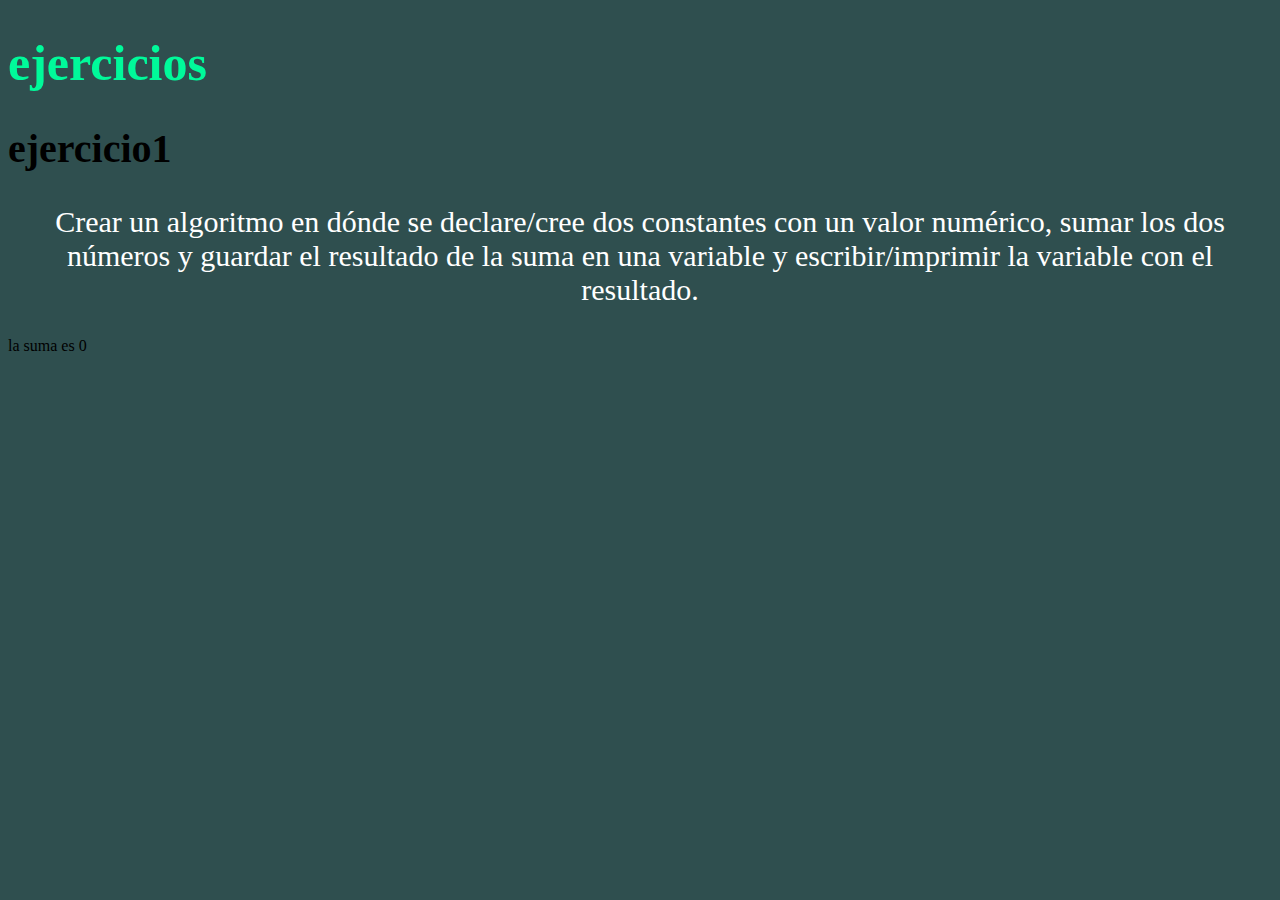
<file: ejercicio1/index.html>
<!DOCTYPE html>
<html lang="es">
<head>
    <meta charset="UTF-8">
    <meta name="viewport" content="width=device-width, initial-scale=1.0">
    <title>ejercicios algorítmicos</title>
</head>
<link rel="stylesheet" href="estilo.css">

<body>
    <h1>ejercicios</h1>
    <h2>ejercicio1</h2>
    <p>Crear un algoritmo en dónde se declare/cree dos constantes con un valor numérico, sumar los dos números y guardar el resultado de la suma en una variable y escribir/imprimir la variable con el resultado.</p>
    <script src="ejercicio.js"></script>
    
</body>
</html>
</file>
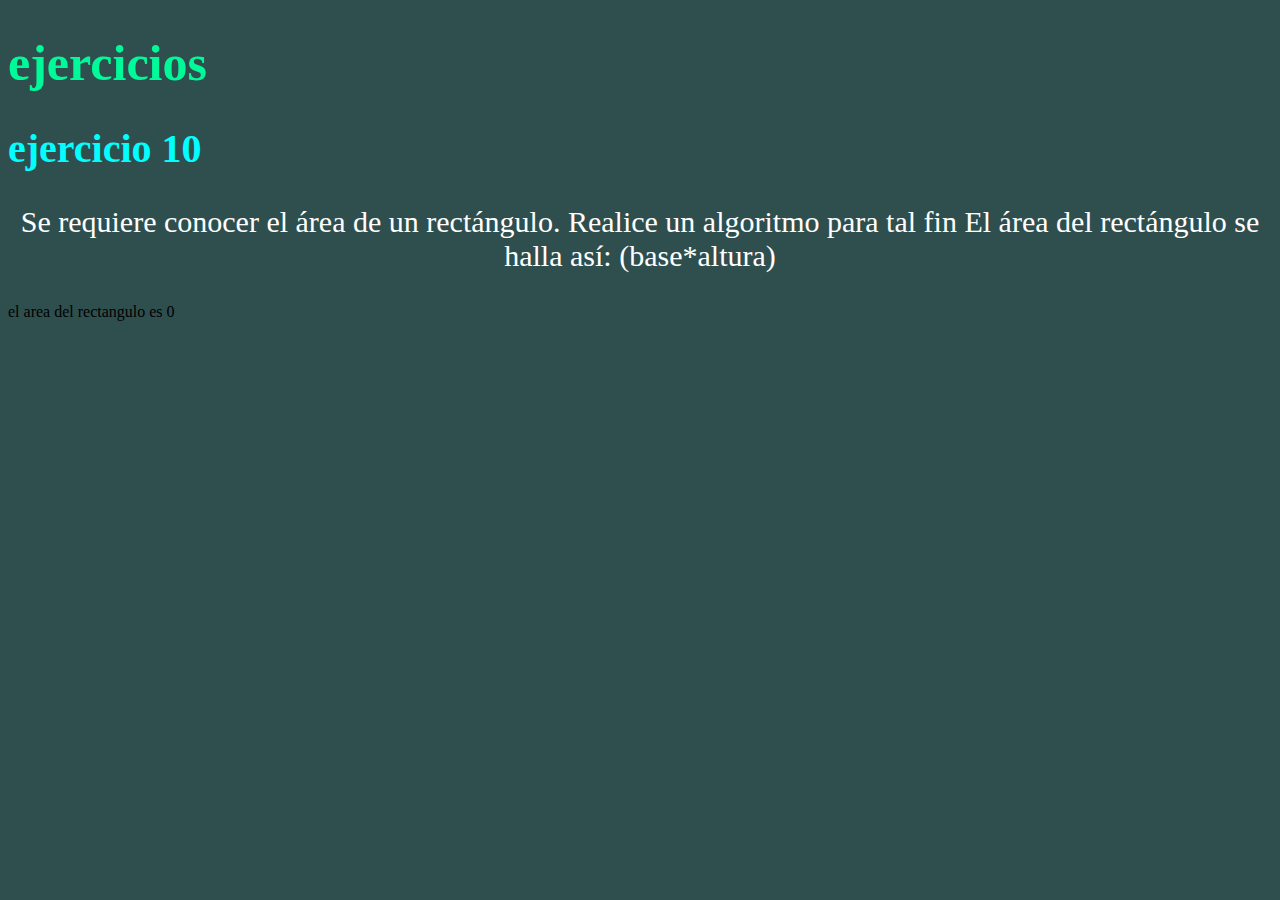
<file: ejercicio10/index.html>
<!DOCTYPE html>
<html lang="en">
<head>
    <meta charset="UTF-8">
    <meta name="viewport" content="width=device-width, initial-scale=1.0">
    <title>ejercicios algorítmicos</title>
    <link rel="stylesheet" href="estilo10.css">
</head>
<body>
    <h1>ejercicios</h1>
    <h2>ejercicio 10</h2>
    <p>Se requiere conocer el área de un rectángulo. Realice un algoritmo para tal fin El área del rectángulo se halla así: (base*altura)</p>
    <script src="ejercicio10.js"></script>
</body>
</html>
</file>
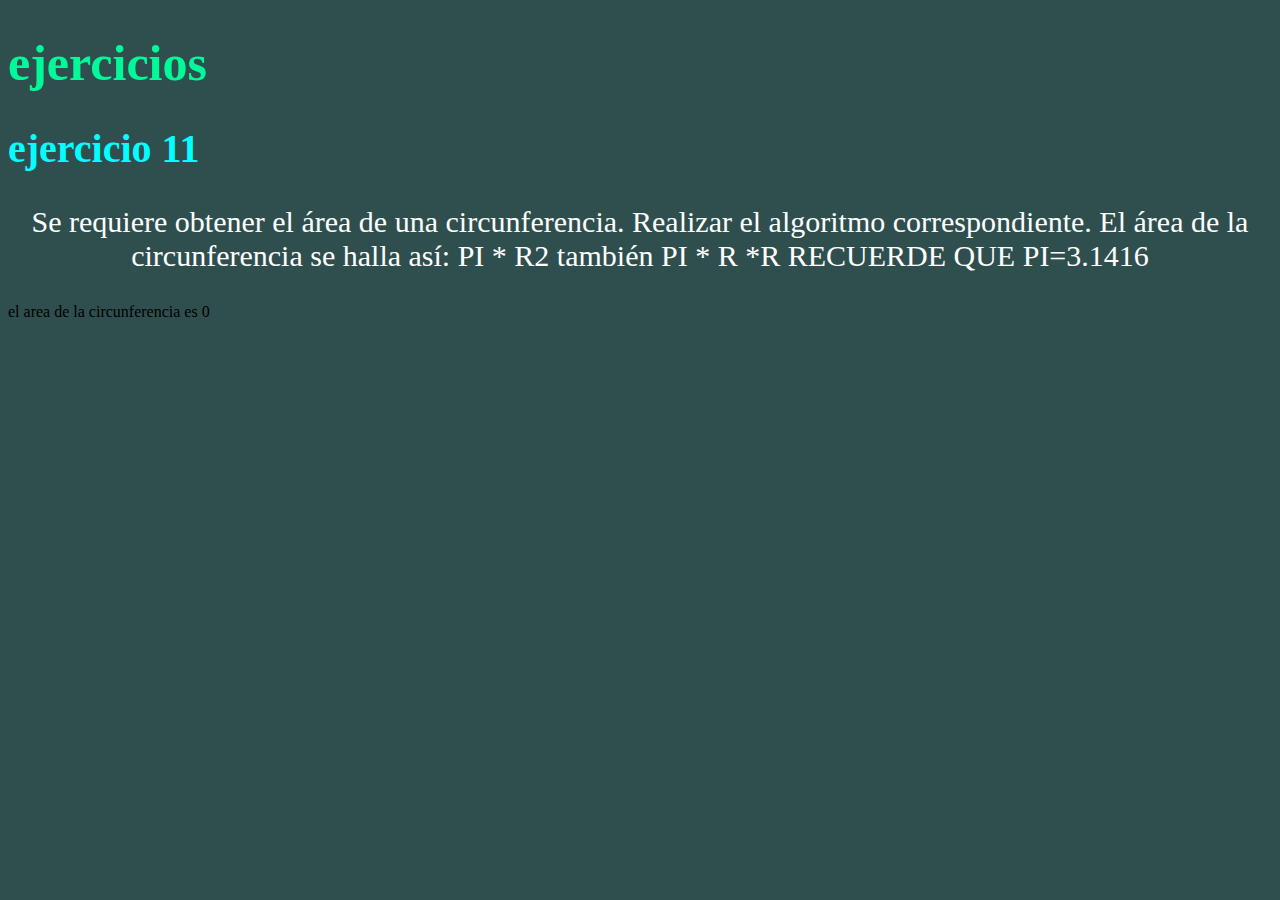
<file: ejercicio11/index.html>
<!DOCTYPE html>
<html lang="en">
<head>
    <meta charset="UTF-8">
    <meta name="viewport" content="width=device-width, initial-scale=1.0">
    <title>ejercicios algorítmicos</title>

</head>
<link rel="stylesheet" href="estilo11.css">
<body>
    <h1>ejercicios</h1>
    <h2>ejercicio 11</h2>
    <p>Se requiere obtener el área de una circunferencia. Realizar el algoritmo correspondiente. El área de la circunferencia se halla así: PI * R2 también PI * R *R RECUERDE QUE PI=3.1416</p>
    <script src="ejercicio11.js"></script>
    
</body>
</html>
</file>
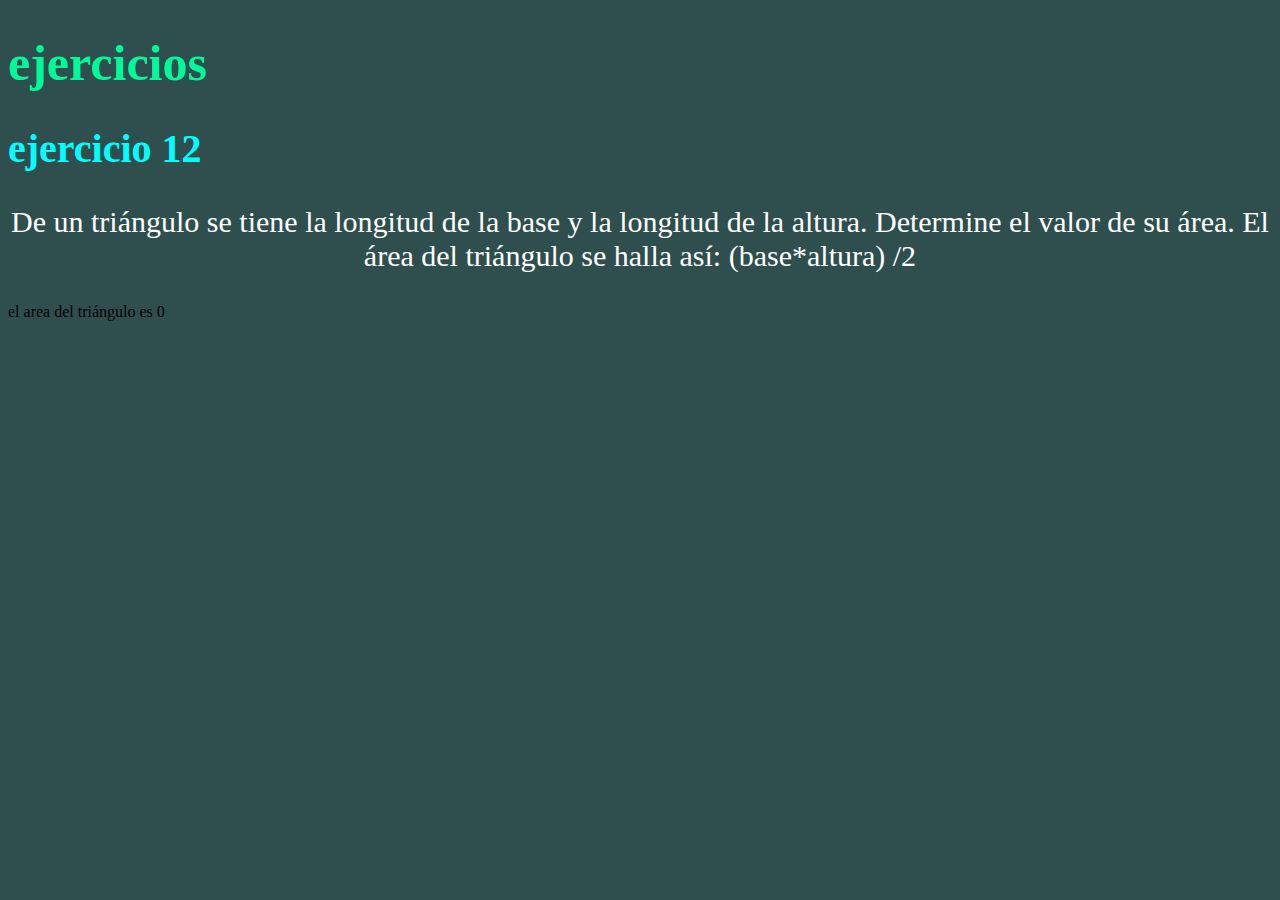
<file: ejercicio12/index.html>
<!DOCTYPE html>
<html lang="en">
<head>
    <meta charset="UTF-8">
    <meta name="viewport" content="width=device-width, initial-scale=1.0">
    <title>ejercicios algorítmicos</title>

</head>
<link rel="stylesheet" href="estilo12.css">
<body>
    <h1>ejercicios</h1>
    <h2>ejercicio 12</h2>
    <p>De un triángulo se tiene la longitud de la base y la longitud de la altura. Determine el valor de su área. El área del triángulo se halla así: (base*altura) /2</p>
    <script src="ejercicio12.js"></script>
</body>
</html>
</file>
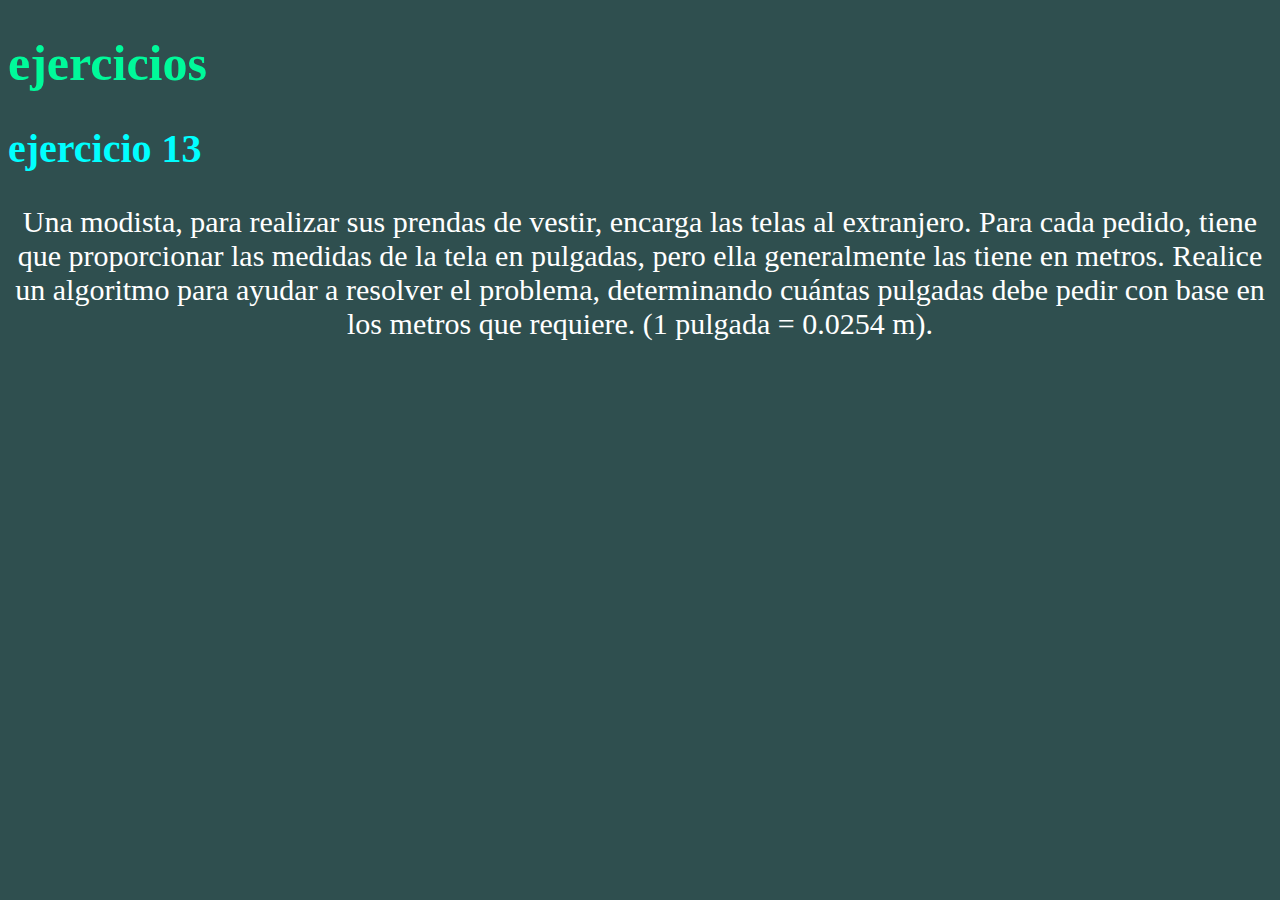
<file: ejercicio13/index.html>
<!DOCTYPE html>
<html lang="en">
<head>
    <meta charset="UTF-8">
    <meta name="viewport" content="width=device-width, initial-scale=1.0">
    <title>ejercicios algorítmicos</title>

</head>
<link rel="stylesheet" href="estilo13.css">

<body>
    <h1>ejercicios</h1>
    <h2>ejercicio 13</h2>
    <p>Una modista, para realizar sus prendas de vestir, encarga las telas al extranjero. Para cada pedido, tiene que proporcionar las medidas de la tela en pulgadas, pero ella generalmente las tiene en metros. Realice un algoritmo para ayudar a resolver el problema, determinando cuántas pulgadas debe pedir con base en los metros que requiere. (1 pulgada = 0.0254 m).</p>

    <script src="ejercicio13.js"></script>
    
</body>
</html>
</file>
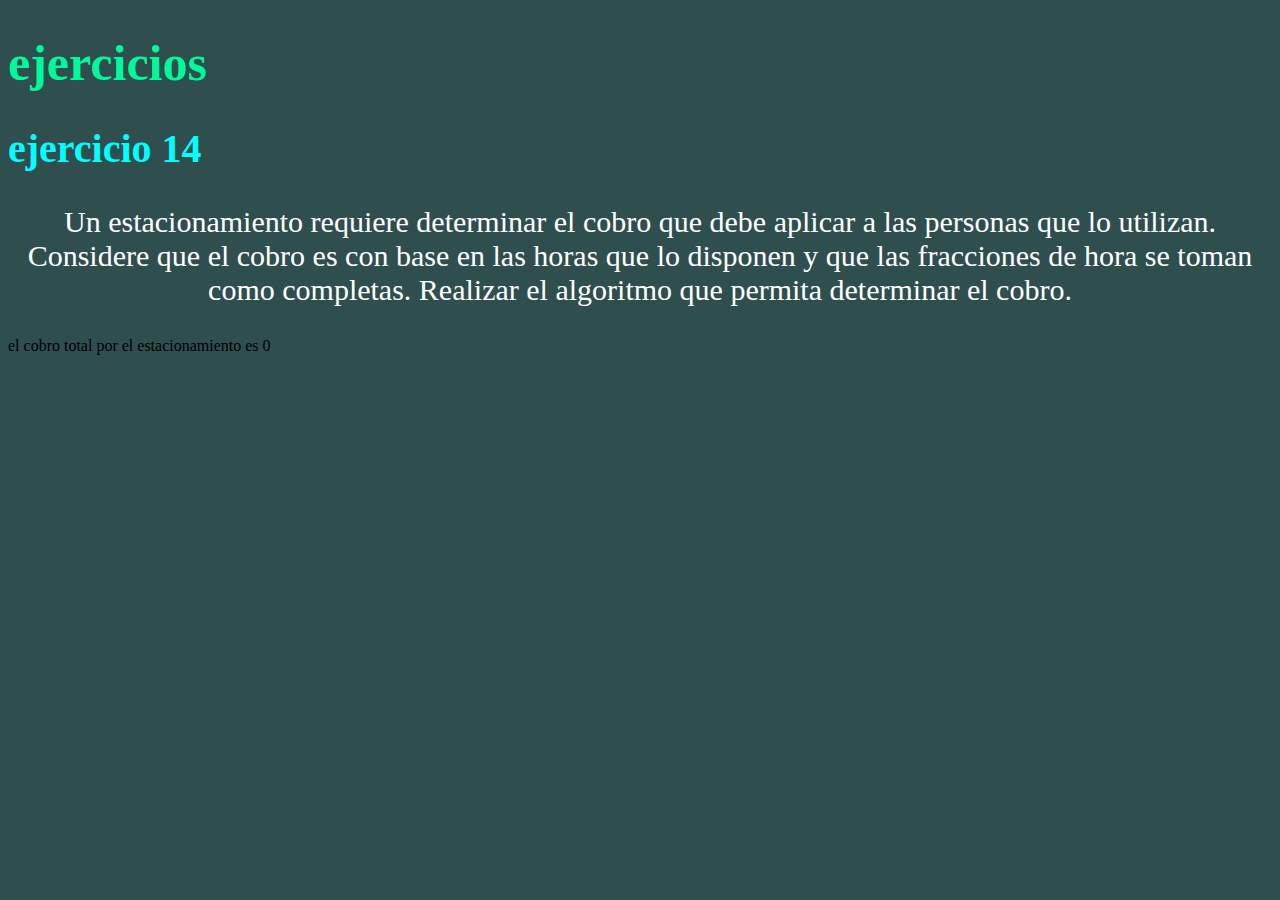
<file: ejercicio14/index.html>
<!DOCTYPE html>
<html lang="en">
<head>
    <meta charset="UTF-8">
    <meta name="viewport" content="width=device-width, initial-scale=1.0">
    <title>ejercicios algorítmicos</title>
</head>
<link rel="stylesheet" href="estilo14.css">
<body>
    <h1>ejercicios</h1>
    <h2>ejercicio 14</h2>
    <p>Un estacionamiento requiere determinar el cobro que debe aplicar a las personas que lo utilizan. Considere que el cobro es con base en las horas que lo disponen y que las fracciones de hora se toman como completas. Realizar el algoritmo que permita determinar el cobro.</p>
    
    <script src="ejercicio14.js"></script>
</body>
</html>
</file>
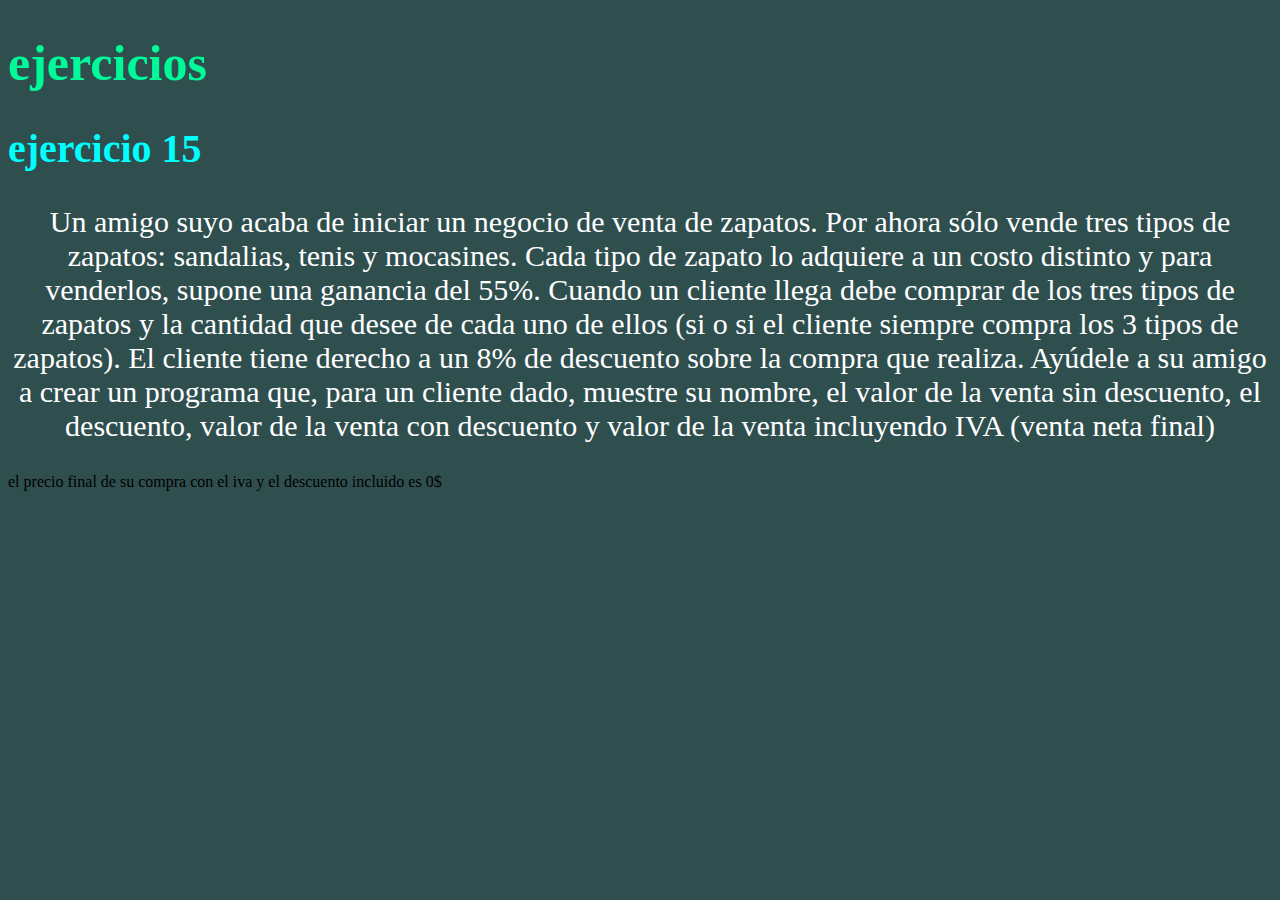
<file: ejercicio15/index.html>
<!DOCTYPE html>
<html lang="en">
<head>
    <meta charset="UTF-8">
    <meta name="viewport" content="width=device-width, initial-scale=1.0">
    <title>ejercicios algorítmicos</title>
</head>
<link rel="stylesheet" href="estilo15.css">

<body>
    <h1>ejercicios</h1>
    <h2>ejercicio 15</h2>
    <p>Un amigo suyo acaba de iniciar un negocio de venta de zapatos. Por ahora sólo vende tres tipos de zapatos: sandalias, tenis y mocasines. Cada tipo de zapato lo adquiere a un costo distinto y para venderlos, supone una ganancia del 55%. Cuando un cliente llega debe comprar de los tres tipos de zapatos y la cantidad que desee de cada uno de ellos (si o si el cliente siempre compra los 3 tipos de zapatos). El cliente tiene derecho a un 8% de descuento sobre la compra que realiza. Ayúdele a su amigo a crear un programa que, para un cliente dado, muestre su nombre, el valor de la venta sin descuento, el descuento, valor de la venta con descuento y valor de la venta incluyendo IVA (venta neta final)</p>
    <script src="ejercicio15.js"></script>
</body>
</html>
</file>
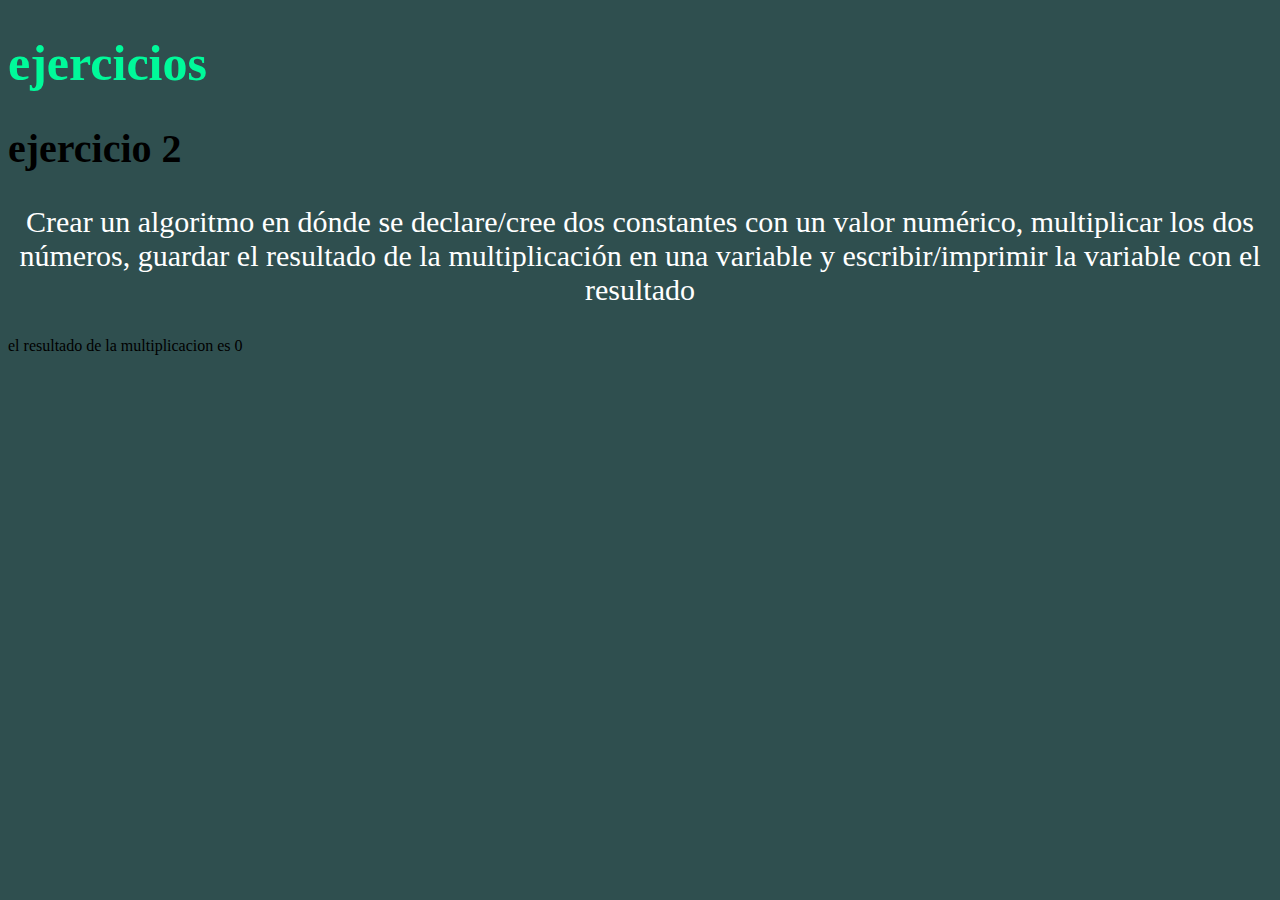
<file: ejercicio2/index.html>
<!DOCTYPE html>
<html lang="en">
<head>
    <meta charset="UTF-8">
    <meta name="viewport" content="width=device-width, initial-scale=1.0">
    <title>ejercicios algorítmicos</title>
</head>
<link rel="stylesheet" href="estilo2.css">
<body>
    <h1>ejercicios</h1>
    <h2>ejercicio 2</h2>
    <p>Crear un algoritmo en dónde se declare/cree dos constantes con un valor numérico, multiplicar los dos números, guardar el resultado de la multiplicación en una variable y escribir/imprimir la variable con el resultado</p>
    <script src="ejercicio2.js"></script>
</body>
</html>
</file>
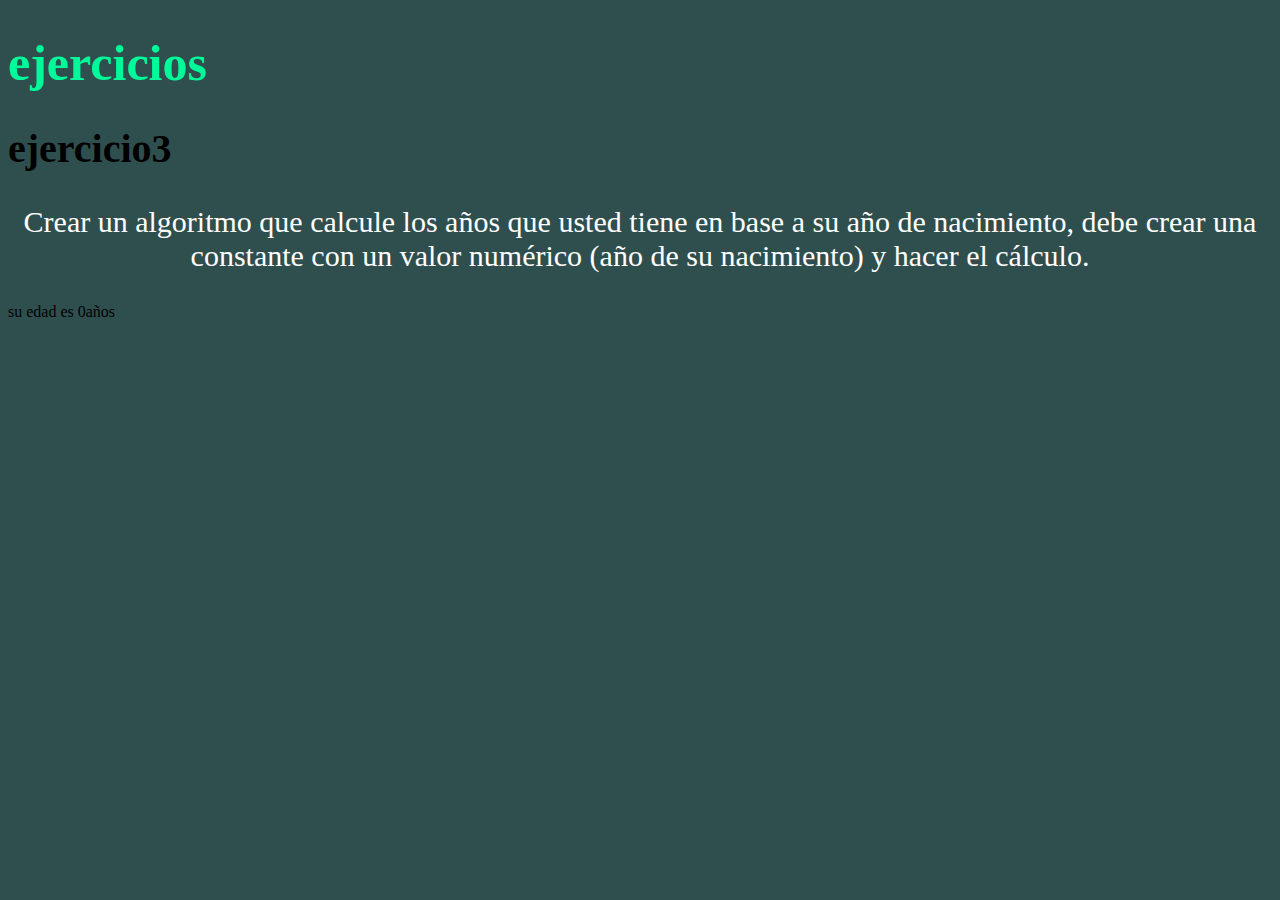
<file: ejercicio3/index.html>
<!DOCTYPE html>
<html lang="en">
<head>
    <meta charset="UTF-8">
    <meta name="viewport" content="width=device-width, initial-scale=1.0">
    <title>ejercicios algorítmicos</title>
</head>
<link rel="stylesheet" href="estilos3.css">
<body>
    <h1>ejercicios</h1>
    <h2>ejercicio3</h2>
    <p>Crear un algoritmo que calcule los años que usted tiene en base a su año de nacimiento, debe crear una constante con un valor numérico (año de su nacimiento) y hacer el cálculo.</p>
    <script src="ejercicio3.js"></script>
    
</body>
</html>
</file>
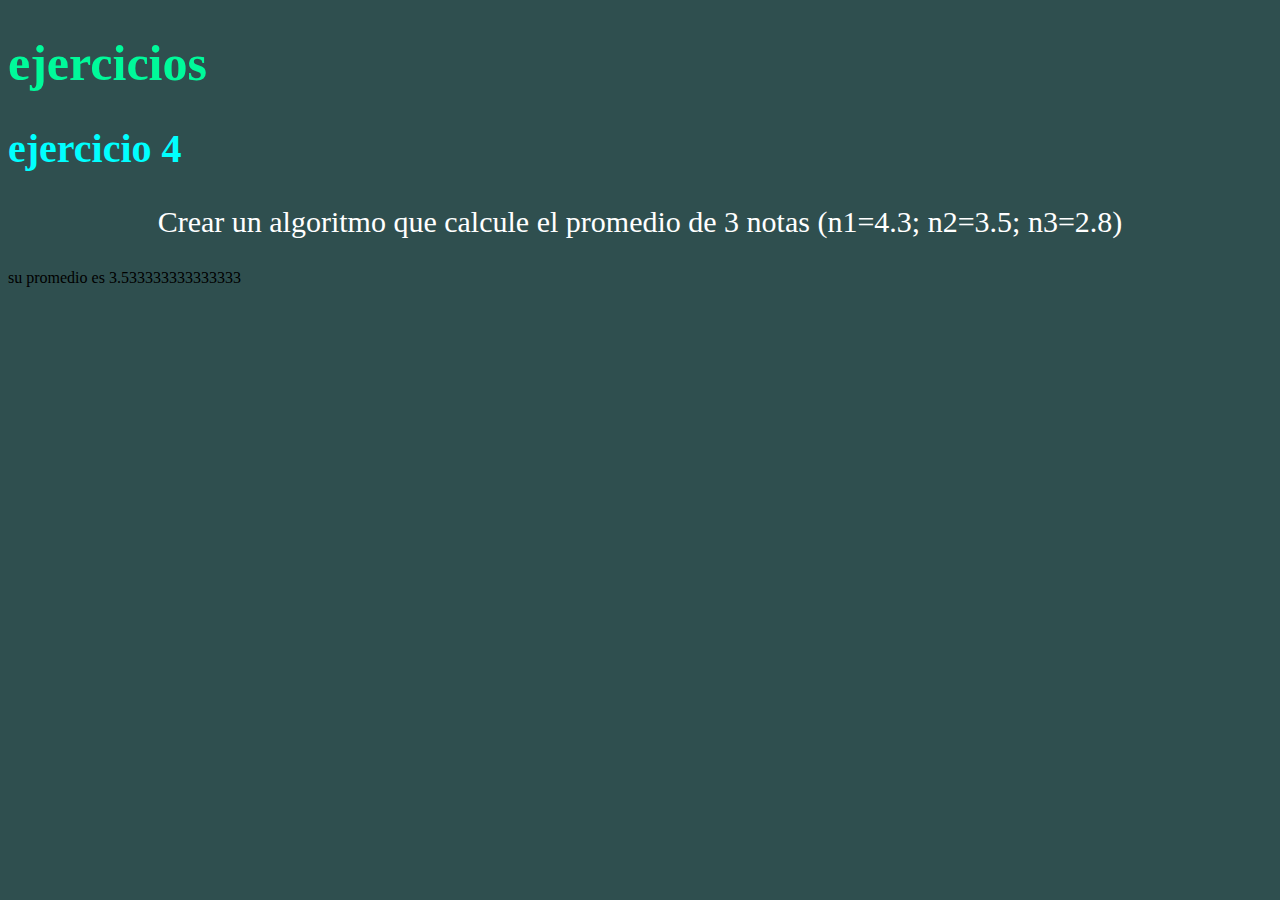
<file: ejercicio4/index.html>
<!DOCTYPE html>
<html lang="en">
<head>
    <meta charset="UTF-8">
    <meta name="viewport" content="width=device-width, initial-scale=1.0">
    <title>ejercicios algorítmicos</title>

</head>
<link rel="stylesheet" href="estilo4.css">
<body>
    <h1>ejercicios</h1>
    <h2>ejercicio 4</h2>
    <p>Crear un algoritmo que calcule el promedio de 3 notas (n1=4.3; n2=3.5; n3=2.8) </p>    
    
    <script src="ejercicio4.js"></script>
</body>
</html>
</file>
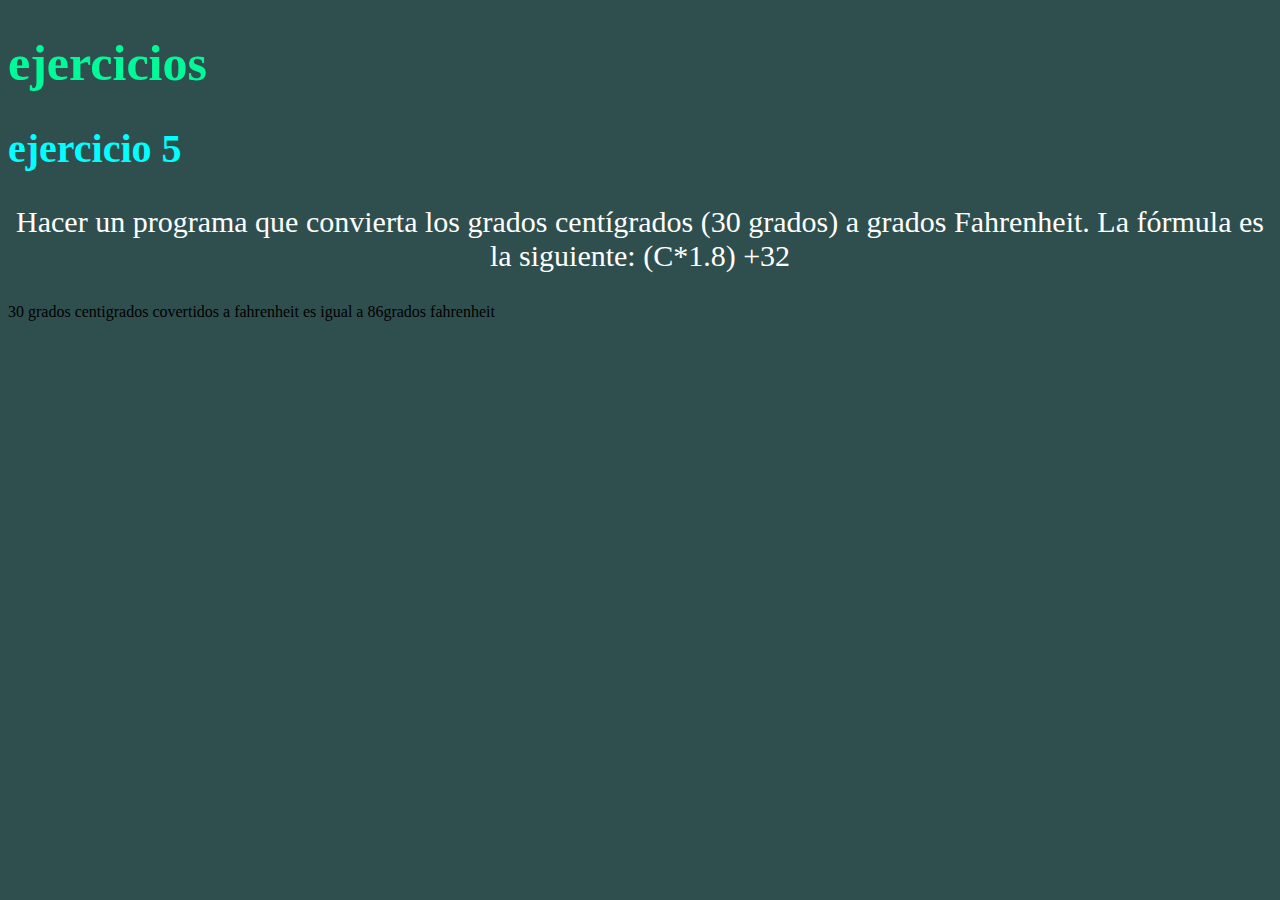
<file: ejercicio5/index.html>
<!DOCTYPE html>
<html lang="en">
<head>
    <meta charset="UTF-8">
    <meta name="viewport" content="width=device-width, initial-scale=1.0">
    <title>ejercicios algoritmicos</title>
</head>
<link rel="stylesheet" href="estilo5.css">
<body>
    <h1>ejercicios</h1>
    <h2>ejercicio 5</h2>
    <p>Hacer un programa que convierta los grados centígrados (30 grados) a grados Fahrenheit. La fórmula es la siguiente: (C*1.8) +32</p>
    <script src="ejercicio5.js"></script>
</body>
</html>
</file>
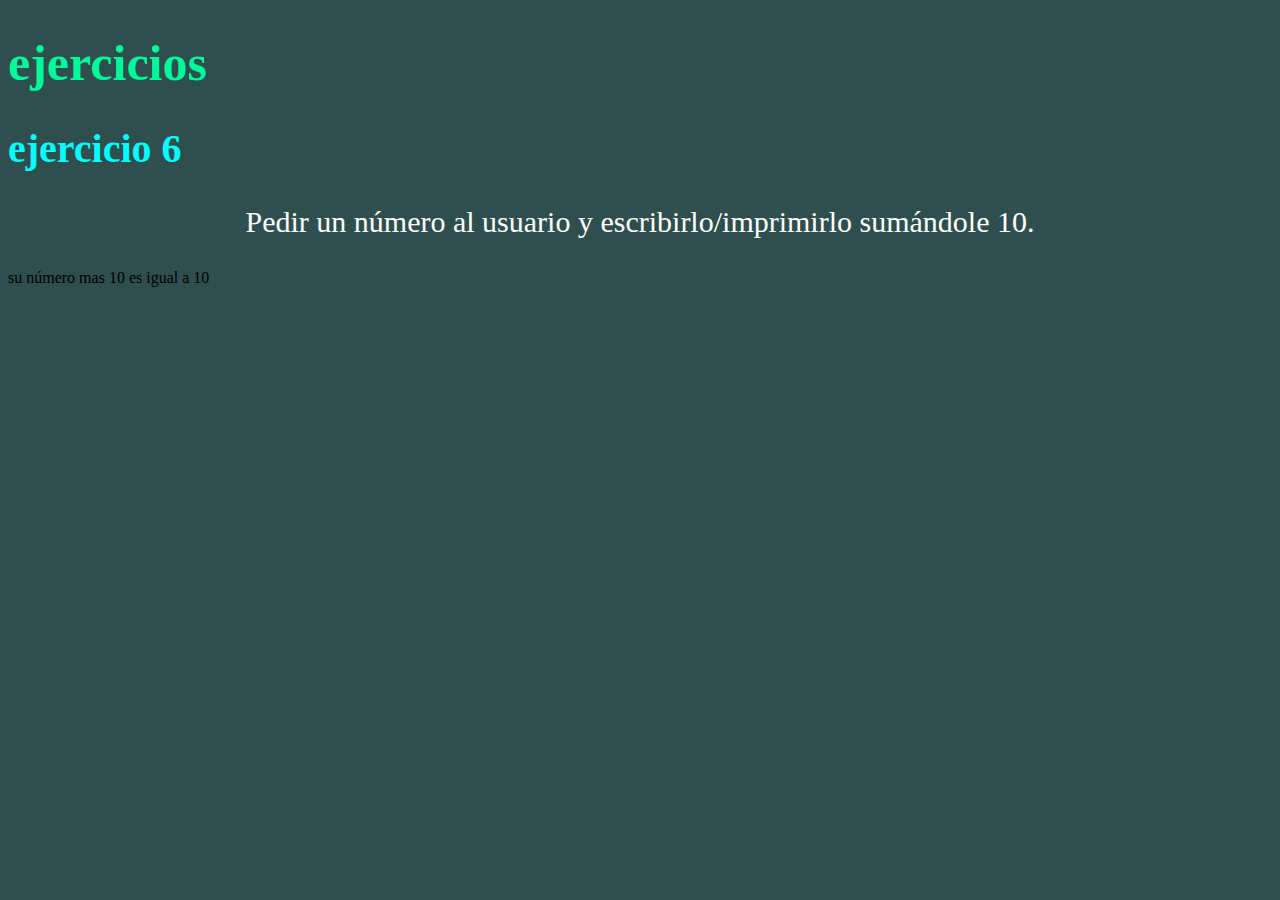
<file: ejercicio6/index.html>
<!DOCTYPE html>
<html lang="en">
<head>
    <meta charset="UTF-8">
    <meta name="viewport" content="width=device-width, initial-scale=1.0">
    <title>ejercicios algorítmicos</title>
</head>
<link rel="stylesheet" href="estilo6.css">
<body>
    <h1>ejercicios</h1>
    <h2>ejercicio 6</h2>
    <p>Pedir un número al usuario y escribirlo/imprimirlo sumándole 10.</p>
    <script src="ejercicio6.js"></script>
</body>
</html>
</file>
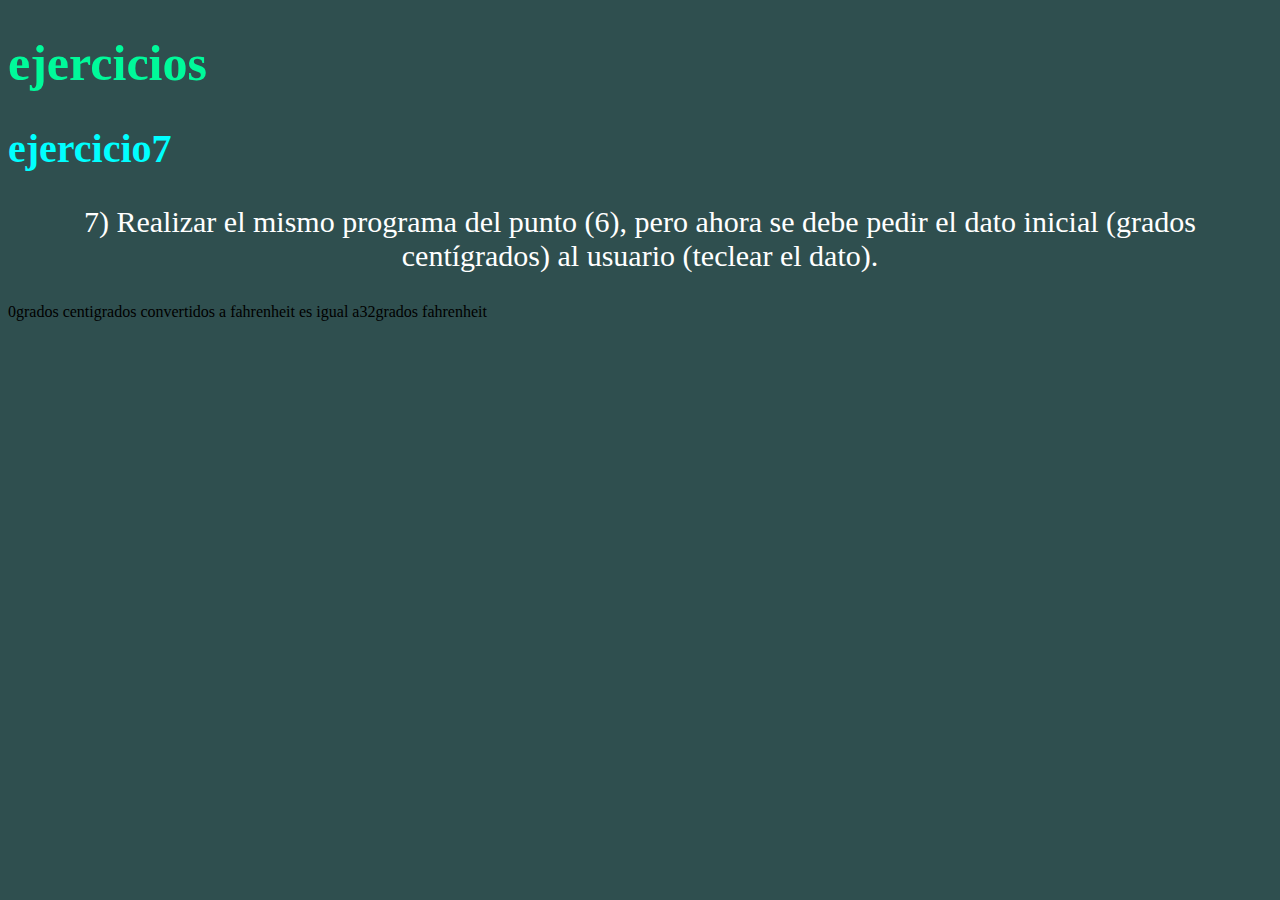
<file: ejercicio7/index.html>
<!DOCTYPE html>
<html lang="en">
<head>
    <meta charset="UTF-8">
    <meta name="viewport" content="width=device-width, initial-scale=1.0">
    <title>ejercicios algorítmicos </title>
    
</head>
<link rel="stylesheet" href="estilo7.css">
<body>
    <h1>ejercicios</h1>
    <h2>ejercicio7</h2>
    <p>7)	Realizar el mismo programa del punto (6), pero ahora se debe pedir el dato inicial (grados centígrados) al usuario (teclear el dato).</p>
    <script src="ejercicio7.js"></script>
    
</body>
</html>
</file>
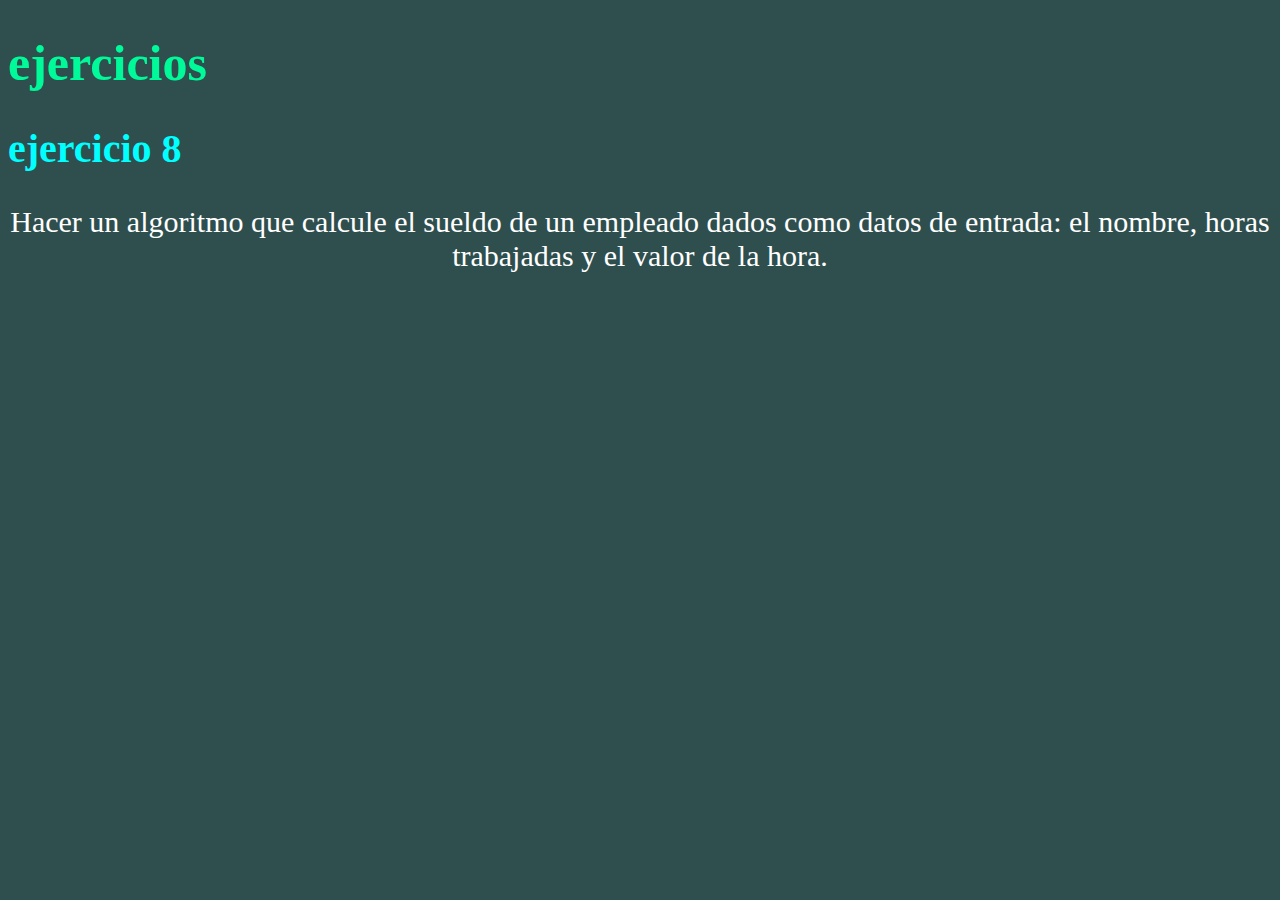
<file: ejercicio8/index.html>
<!DOCTYPE html>
<html lang="en">
<head>
    <meta charset="UTF-8">
    <meta name="viewport" content="width=device-width, initial-scale=1.0">
    <title>ejercicios algorítmicos</title>
    <link rel="stylesheet" href="estilo8.css">
</head>
<body>
    <h1>ejercicios</h1>
    <h2>ejercicio 8</h2>
    <p>Hacer un algoritmo que calcule el sueldo de un empleado dados como datos de entrada: el nombre, horas trabajadas y el valor de la hora.</p>
    <script src="ejercicio8.js"></script>
</body>
</html>
</file>
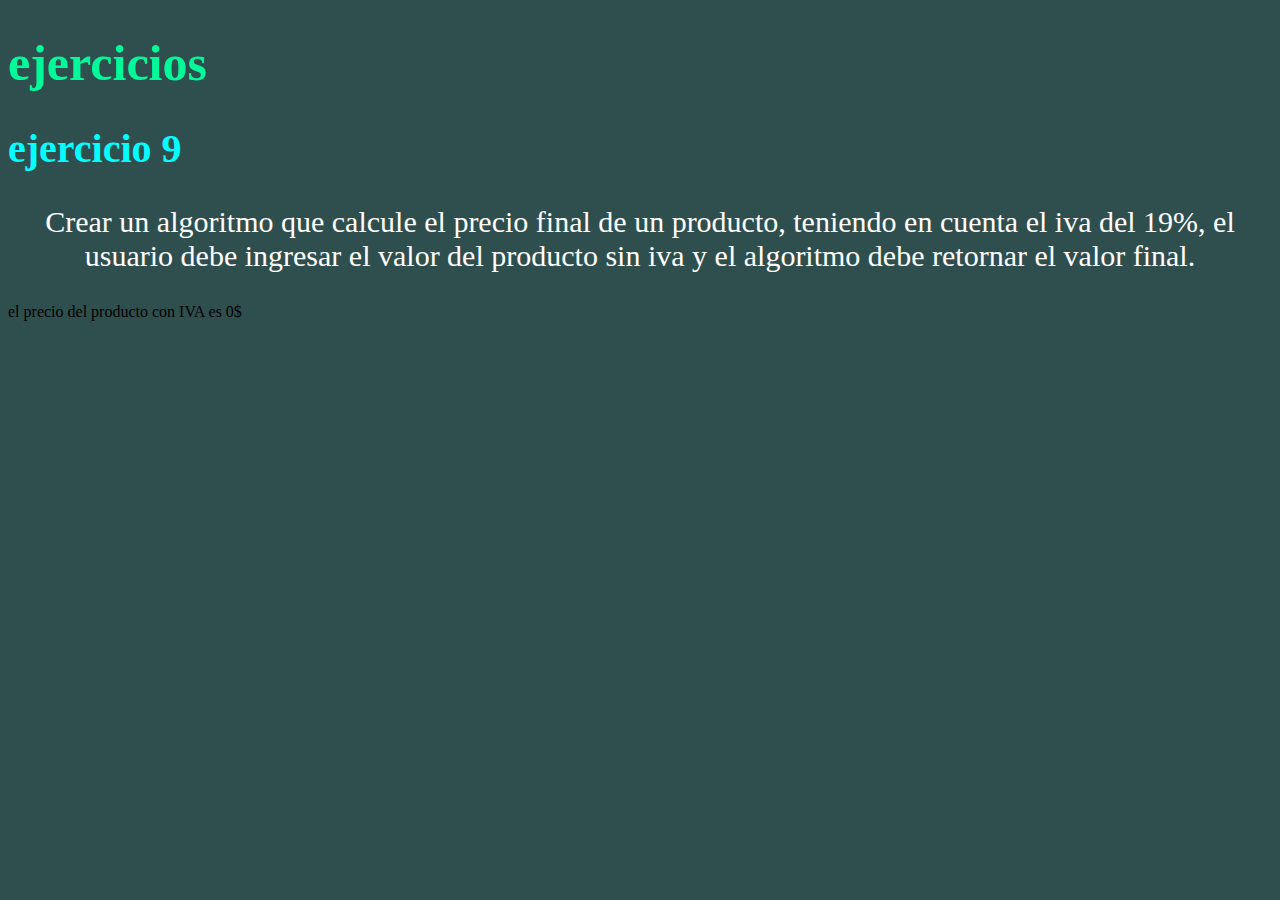
<file: ejercicio9/index.html>
<!DOCTYPE html>
<html lang="en">
<head>
    <meta charset="UTF-8">
    <meta name="viewport" content="width=device-width, initial-scale=1.0">
    <title>ejercicios algorítmicos</title>
    <link rel="stylesheet" href="estilo9.css">
</head>
<body>
    <h1>ejercicios</h1>
    <h2>ejercicio 9</h2>
    <p>Crear un algoritmo que calcule el precio final de un producto, teniendo en cuenta el iva del 19%, el usuario debe ingresar el valor del producto sin iva y el algoritmo debe retornar el valor final.</p>
    <script src="ejercicio9.js"></script>
</body>
</html>
</file>
<file: ejercicio1/estilo.css>
body{background-color: darkslategrey;}
h1{font-family: fantasy;
    color: mediumspringgreen;
font-size: 50px;}
h2{font-size: 40px;}
p{ font-family: cursive;
font-size: 30px;
color: white;
text-align: center;}
</file>
<file: ejercicio10/estilo10.css>
body{background-color: darkslategrey;}
h1{font-family: fantasy;
    color: mediumspringgreen;
font-size: 50px;}
h2{font-size: 40px;
color: aqua;}
p{ font-family: cursive;
font-size: 30px;
color: white;
text-align: center;}
</file>
<file: ejercicio11/estilo11.css>
body{background-color: darkslategrey;}
h1{font-family: fantasy;
    color: mediumspringgreen;
font-size: 50px;}
h2{font-size: 40px;
color: aqua;}
p{ font-family: cursive;
font-size: 30px;
color: white;
text-align: center;}
</file>
<file: ejercicio12/estilo12.css>
body{background-color: darkslategrey;}
h1{font-family: fantasy;
    color: mediumspringgreen;
font-size: 50px;}
h2{font-size: 40px;
color: aqua;}
p{ font-family: cursive;
font-size: 30px;
color: white;
text-align: center;}
</file>
<file: ejercicio13/estilo13.css>
body{background-color: darkslategrey;}
h1{font-family: fantasy;
    color: mediumspringgreen;
font-size: 50px;}
h2{font-size: 40px;
color: aqua;}
p{ font-family: cursive;
font-size: 30px;
color: white;
text-align: center;}
</file>
<file: ejercicio14/estilo14.css>
body{background-color: darkslategrey;}
h1{font-family: fantasy;
    color: mediumspringgreen;
font-size: 50px;}
h2{font-size: 40px;
color: aqua;}
p{ font-family: cursive;
font-size: 30px;
color: white;
text-align: center;}
</file>
<file: ejercicio15/estilo15.css>
body{background-color: darkslategrey;}
h1{font-family: fantasy;
    color: mediumspringgreen;
font-size: 50px;}
h2{font-size: 40px;
color: aqua;}
p{ font-family: cursive;
font-size: 30px;
color: white;
text-align: center;}
</file>
<file: ejercicio2/estilo2.css>
body{background-color: darkslategrey;}
h1{font-family: fantasy;
    color: mediumspringgreen;
font-size: 50px;}
h2{font-size: 40px;}
p{ font-family: cursive;
font-size: 30px;
color: white;
text-align: center;}
</file>
<file: ejercicio3/estilos3.css>
body{background-color: darkslategrey;}
h1{font-family: fantasy;
    color: mediumspringgreen;
font-size: 50px;}
h2{font-size: 40px;}
p{ font-family: cursive;
font-size: 30px;
color: white;
text-align: center;}
</file>
<file: ejercicio4/estilo4.css>
body{background-color: darkslategrey;}
h1{font-family: fantasy;
    color: mediumspringgreen;
font-size: 50px;}
h2{font-size: 40px;
color: aqua;}
p{ font-family: cursive;
font-size: 30px;
color: white;
text-align: center;}
</file>
<file: ejercicio5/estilo5.css>
body{background-color: darkslategrey;}
h1{font-family: fantasy;
    color: mediumspringgreen;
font-size: 50px;}
h2{font-size: 40px;
color: aqua;}
p{ font-family: cursive;
font-size: 30px;
color: white;
text-align: center}
</file>
<file: ejercicio6/estilo6.css>
body{background-color: darkslategrey;}
h1{font-family: fantasy;
    color: mediumspringgreen;
font-size: 50px;}
h2{font-size: 40px;
color: aqua;}
p{ font-family: cursive;
font-size: 30px;
color: white;
text-align: center;}
</file>
<file: ejercicio7/estilo7.css>
body{background-color: darkslategrey;}
h1{font-family: fantasy;
    color: mediumspringgreen;
font-size: 50px;}
h2{font-size: 40px;
color: aqua;}
p{ font-family: cursive;
font-size: 30px;
color: white;
text-align: center;}
</file>
<file: ejercicio8/estilo8.css>
body{background-color: darkslategrey;}
h1{font-family: fantasy;
    color: mediumspringgreen;
font-size: 50px;}
h2{font-size: 40px;
color: aqua;}
p{ font-family: cursive;
font-size: 30px;
color: white;
text-align: center;}
</file>
<file: ejercicio9/estilo9.css>
body{background-color: darkslategrey;}
h1{font-family: fantasy;
    color: mediumspringgreen;
font-size: 50px;}
h2{font-size: 40px;
color: aqua;}
p{ font-family: cursive;
font-size: 30px;
color: white;
text-align: center;}
</file>
